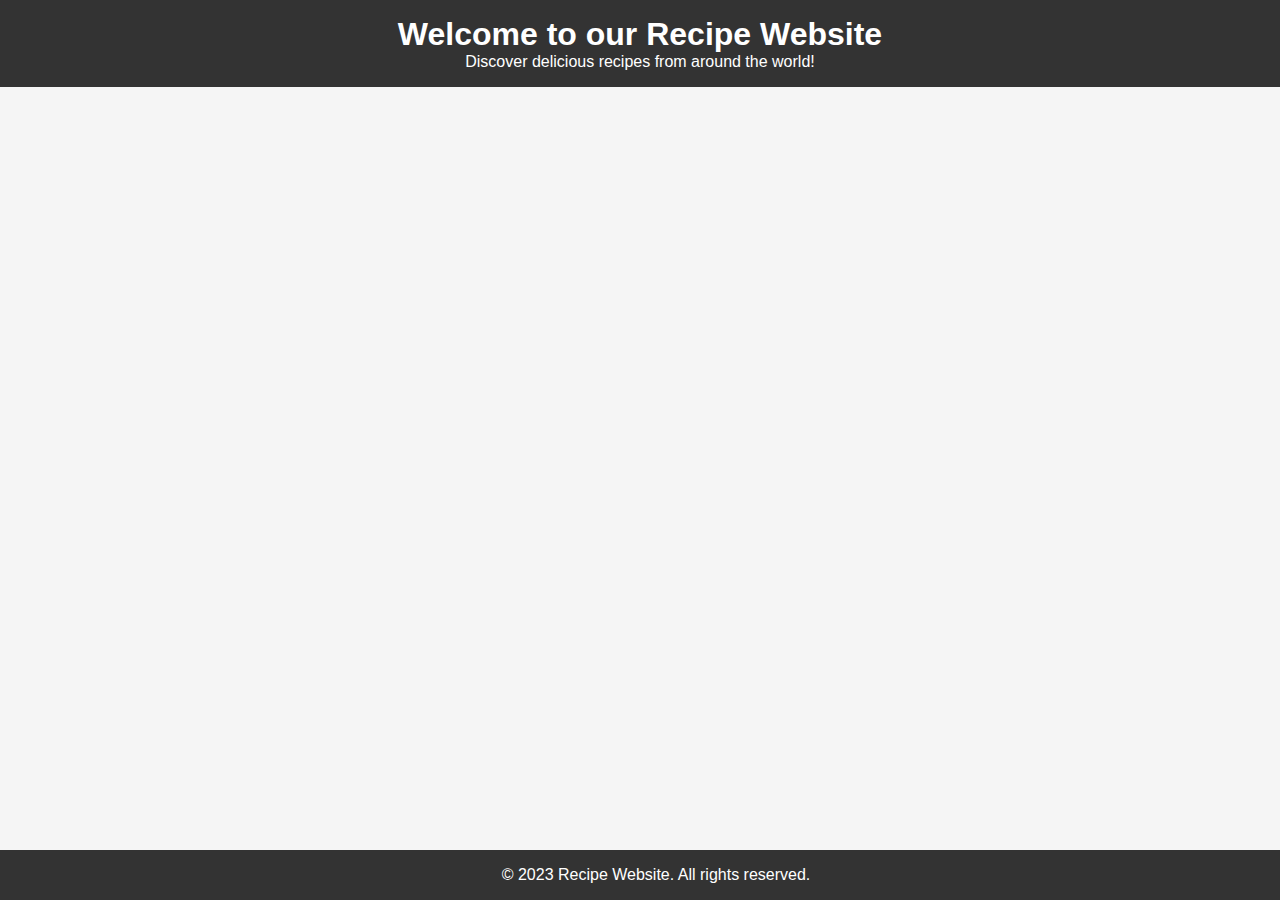
<file: index.html>
<!DOCTYPE html>
<html lang="en">
<head>
    <meta charset="UTF-8">
    <meta name="viewport" content="width=device-width, initial-scale=1.0">
    <link rel="stylesheet" href="css/styles.css">
    <title>Recipe Website</title>
</head>
<body>
    <header>
        <h1>Welcome to our Recipe Website</h1>
        <p>Discover delicious recipes from around the world!</p>
    </header>

    <section id="featured-recipes">
        <!-- Add links to individual recipe pages with images and brief descriptions -->
    </section>

    <footer>
        <p>&copy; 2023 Recipe Website. All rights reserved.</p>
    </footer>
</body>
</html>
</file>
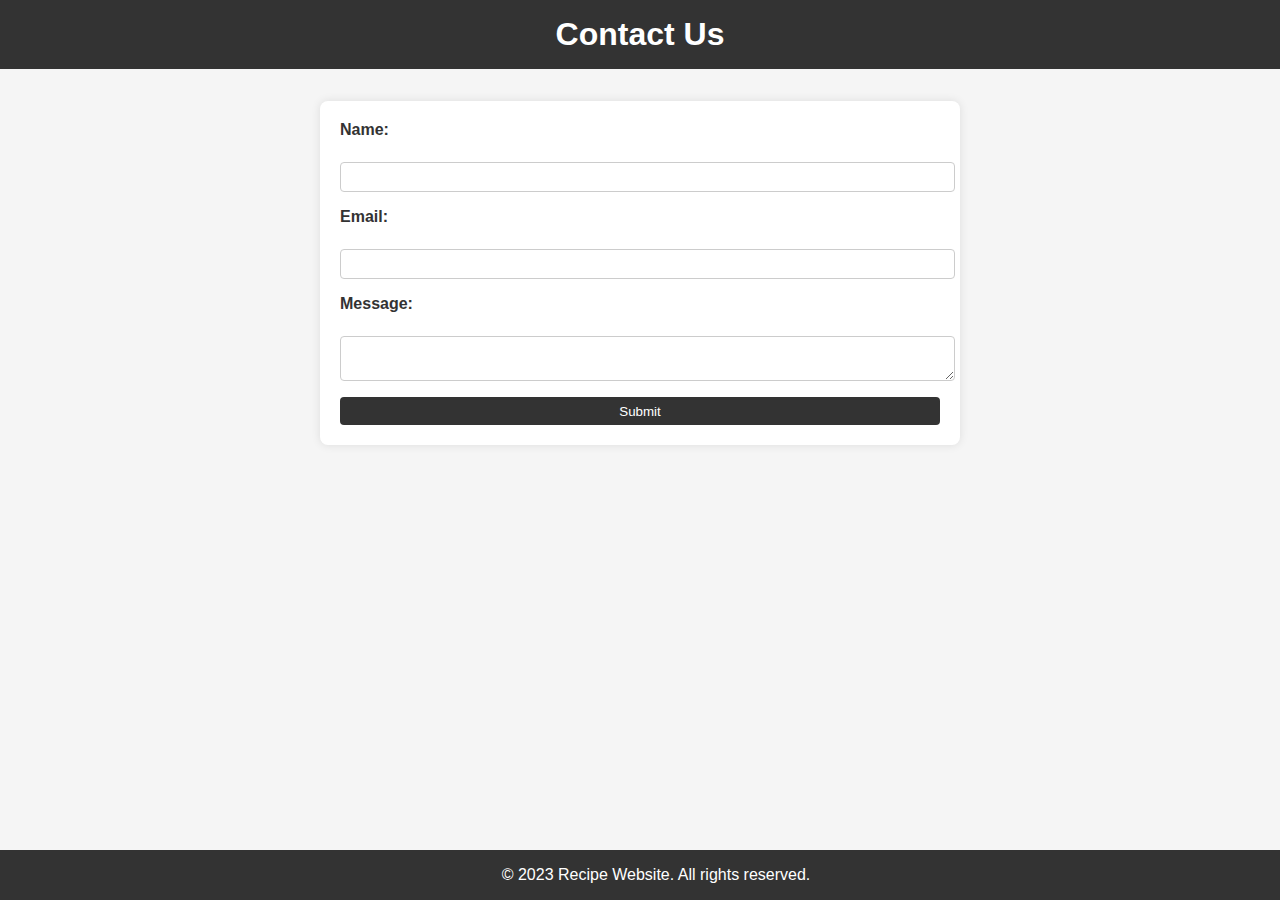
<file: contact-us.html>
<!DOCTYPE html>
<html lang="en">
<head>
    <meta charset="UTF-8">
    <meta name="viewport" content="width=device-width, initial-scale=1.0">
    <link rel="stylesheet" href="css/styles.css">
    <title>Contact Us</title>
</head>
<body>
    <header>
        <h1>Contact Us</h1>
    </header>

    <section id="contact-form">
        <form action="submit_contact_form.php" method="post">
            <label for="name">Name:</label>
            <input type="text" id="name" name="name" required>

            <label for="email">Email:</label>
            <input type="email" id="email" name="email" required>

            <label for="message">Message:</label>
            <textarea id="message" name="message" required></textarea>

            <button type="submit">Submit</button>
        </form>
    </section>

    <footer>
        <p>&copy; 2023 Recipe Website. All rights reserved.</p>
    </footer>
</body>
</html>
</file>
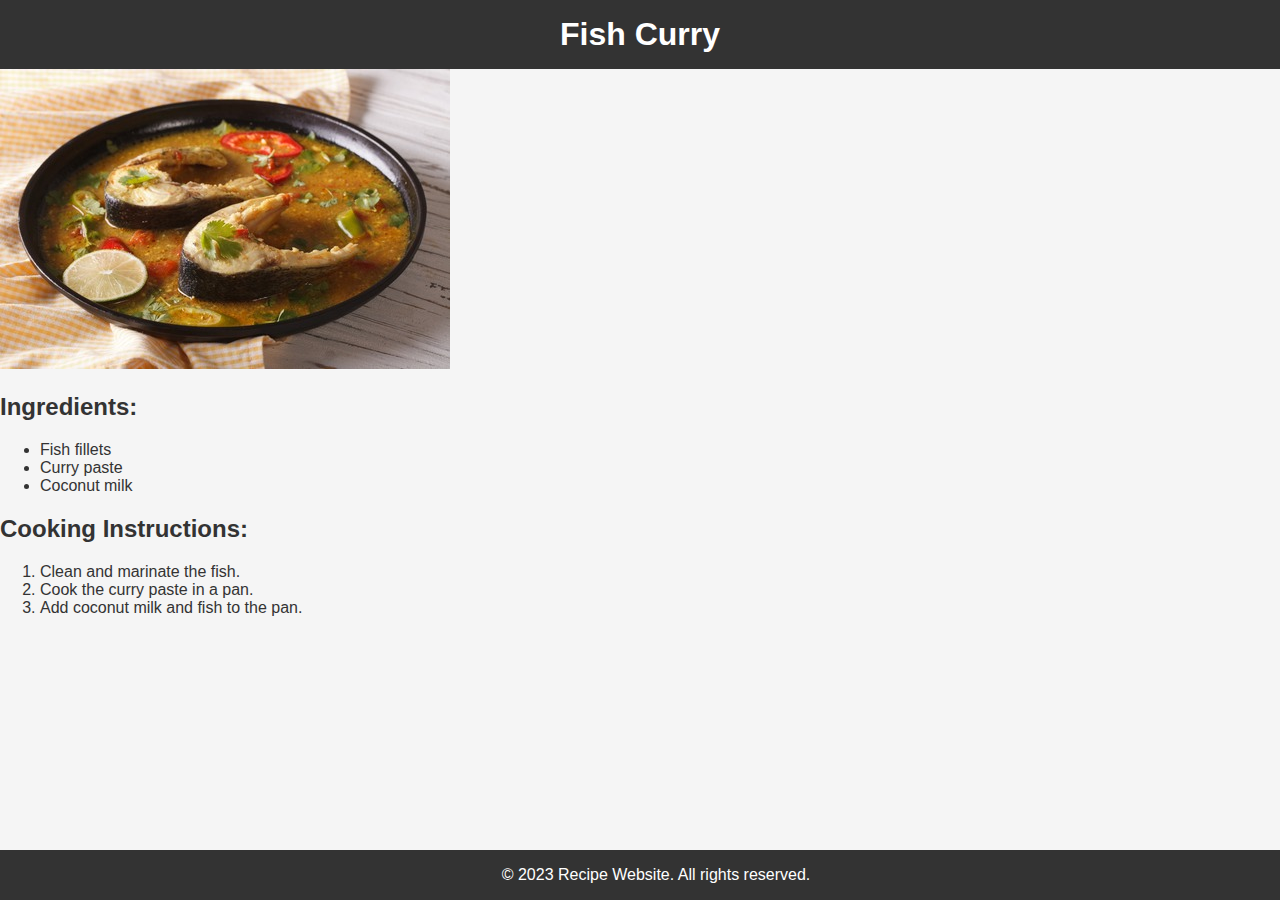
<file: recipes/fish-curry.html>
<!DOCTYPE html>
<html lang="en">
<head>
    <meta charset="UTF-8">
    <meta name="viewport" content="width=device-width, initial-scale=1.0">
    <link rel="stylesheet" href="../css/styles.css">
    <title>Fish Curry Recipe</title>
</head>
<body>
    <header>
        <h1>Fish Curry</h1>
    </header>

    <section id="recipe-details">
        <img src="../images/Fish Curry.jpg" alt="Fish Curry">
        
        <h2>Ingredients:</h2>
        <ul>
            <li>Fish fillets</li>
            <li>Curry paste</li>
            <li>Coconut milk</li>
            <!-- Add more ingredients as needed -->
        </ul>

        <h2>Cooking Instructions:</h2>
        <ol>
            <li>Clean and marinate the fish.</li>
            <li>Cook the curry paste in a pan.</li>
            <li>Add coconut milk and fish to the pan.</li>
            <!-- Add more cooking instructions as needed -->
        </ol>
    </section>

    <footer>
        <p>&copy; 2023 Recipe Website. All rights reserved.</p>
    </footer>
</body>
</html>
</file>
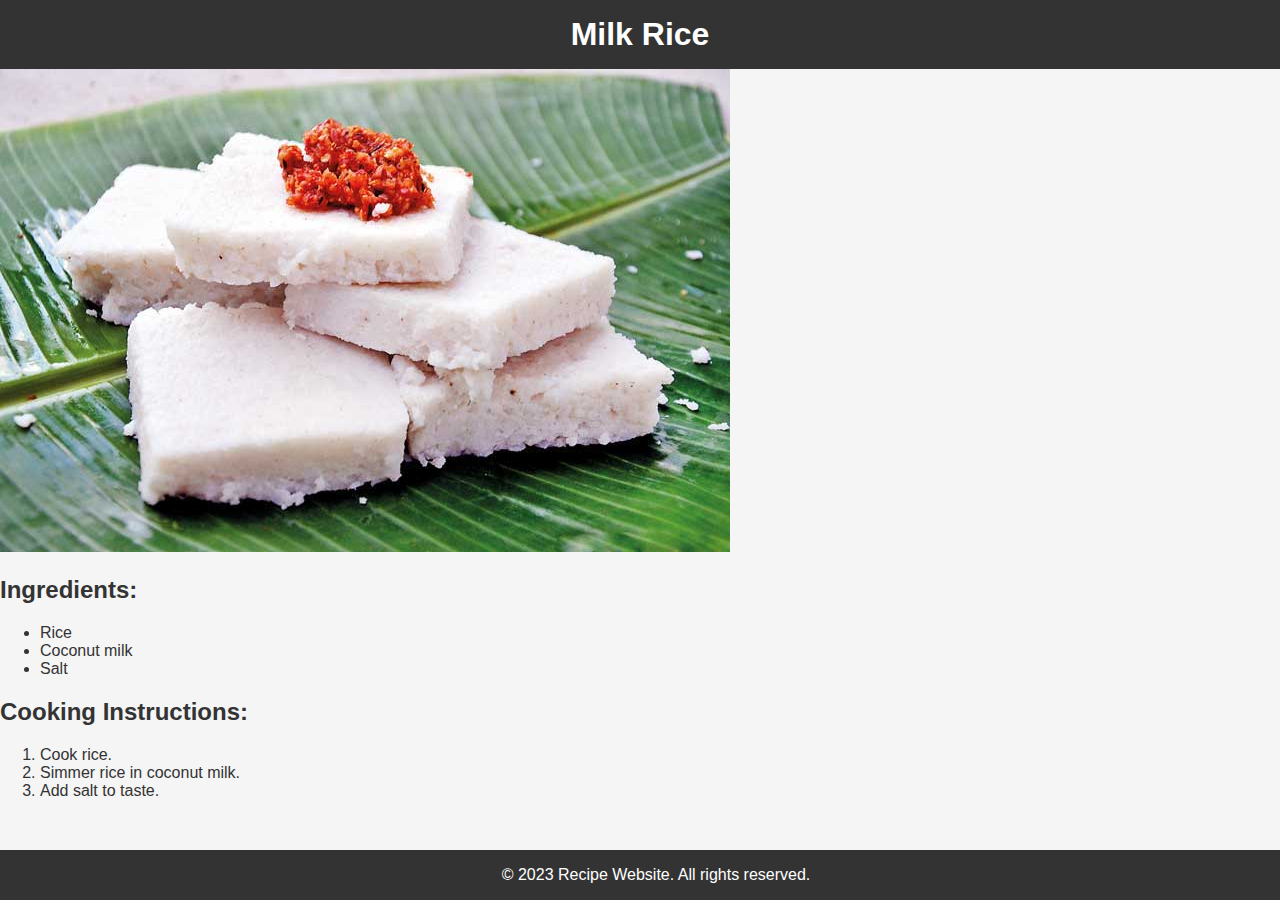
<file: recipes/milk-rice.html>
<!DOCTYPE html>
<html lang="en">
<head>
    <meta charset="UTF-8">
    <meta name="viewport" content="width=device-width, initial-scale=1.0">
    <link rel="stylesheet" href="../css/styles.css">
    <title>Milk Rice Recipe</title>
</head>
<body>
    <header>
        <h1>Milk Rice</h1>
    </header>

    <section id="recipe-details">
        <img src="../images/Milk Rice.jpg" alt="Milk Rice">
        
        <h2>Ingredients:</h2>
        <ul>
            <li>Rice</li>
            <li>Coconut milk</li>
            <li>Salt</li>
            <!-- Add more ingredients as needed -->
        </ul>

        <h2>Cooking Instructions:</h2>
        <ol>
            <li>Cook rice.</li>
            <li>Simmer rice in coconut milk.</li>
            <li>Add salt to taste.</li>
            <!-- Add more cooking instructions as needed -->
        </ol>
    </section>

    <footer>
        <p>&copy; 2023 Recipe Website. All rights reserved.</p>
    </footer>
</body>
</html>
</file>
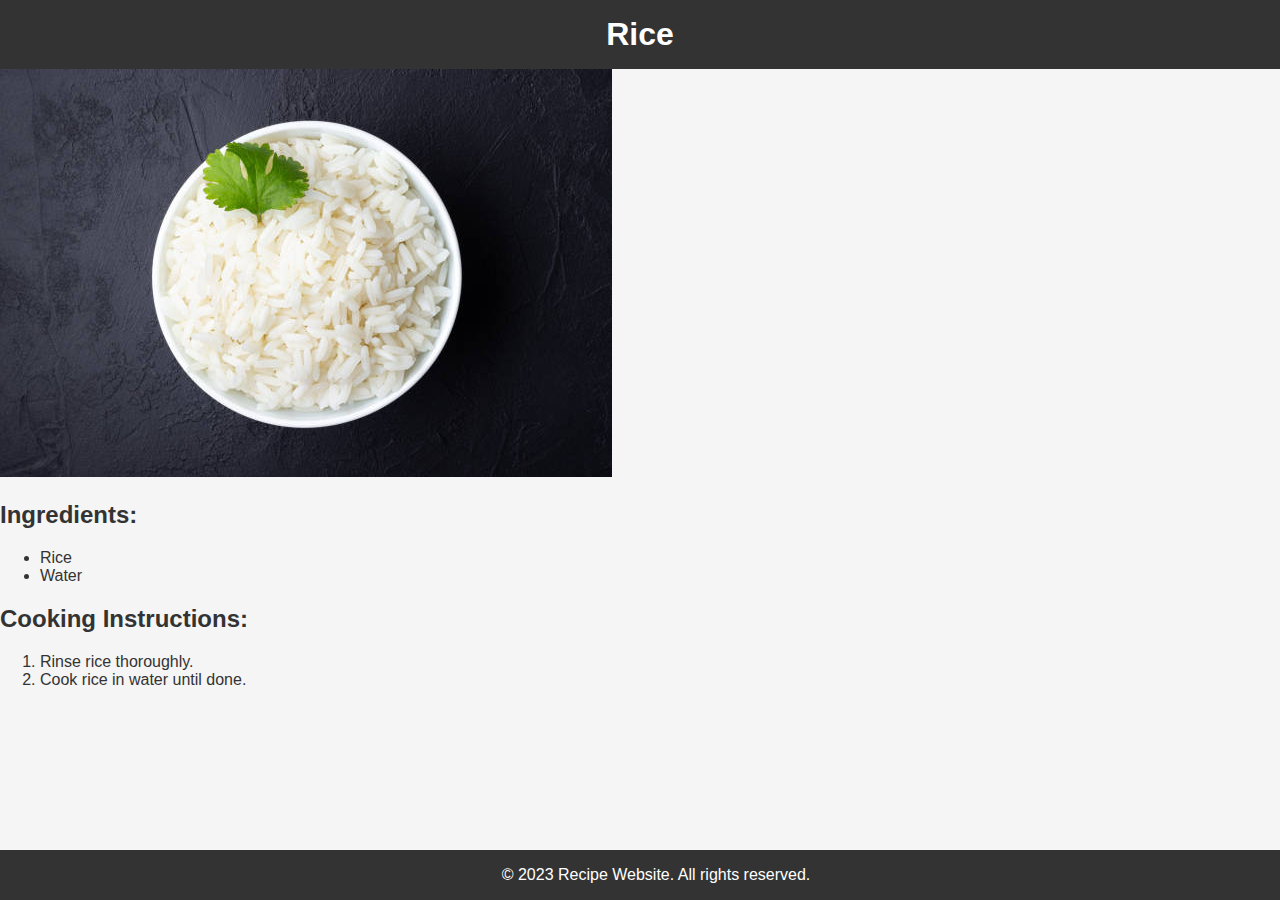
<file: recipes/rice.html>
<!DOCTYPE html>
<html lang="en">
<head>
    <meta charset="UTF-8">
    <meta name="viewport" content="width=device-width, initial-scale=1.0">
    <link rel="stylesheet" href="../css/styles.css">
    <title>Rice Recipe</title>
</head>
<body>
    <header>
        <h1>Rice</h1>
    </header>

    <section id="recipe-details">
        <img src="../images/Rice.jpg" alt="Rice">
        
        <h2>Ingredients:</h2>
        <ul>
            <li>Rice</li>
            <li>Water</li>
            <!-- Add more ingredients as needed -->
        </ul>

        <h2>Cooking Instructions:</h2>
        <ol>
            <li>Rinse rice thoroughly.</li>
            <li>Cook rice in water until done.</li>
            <!-- Add more cooking instructions as needed -->
        </ol>
    </section>

    <footer>
        <p>&copy; 2023 Recipe Website. All rights reserved.</p>
    </footer>
</body>
</html>
</file>
<file: css/styles.css>
/* Reset some default styles for better consistency across browsers */
body, h1, p, form {
    margin: 0;
    padding: 0;
}

body {
    font-family: 'Arial', sans-serif;
    background-color: #f5f5f5;
    color: #333;
}

header {
    background-color: #333;
    color: #fff;
    text-align: center;
    padding: 1em;
}

#contact-form {
    max-width: 600px;
    margin: 2em auto;
    background-color: #fff;
    padding: 20px;
    border-radius: 8px;
    box-shadow: 0 0 10px rgba(0, 0, 0, 0.1);
}

form {
    display: grid;
    gap: 1em;
}

label {
    font-weight: bold;
}

input, textarea {
    width: 100%;
    padding: 0.5em;
    margin-top: 0.5em;
    border: 1px solid #ccc;
    border-radius: 4px;
}

button {
    background-color: #333;
    color: #fff;
    padding: 0.5em 1em;
    border: none;
    border-radius: 4px;
    cursor: pointer;
}

button:hover {
    background-color: #555;
}

footer {
    background-color: #333;
    color: #fff;
    text-align: center;
    padding: 1em;
    position: fixed;
    bottom: 0;
    width: 100%;
}
</file>
